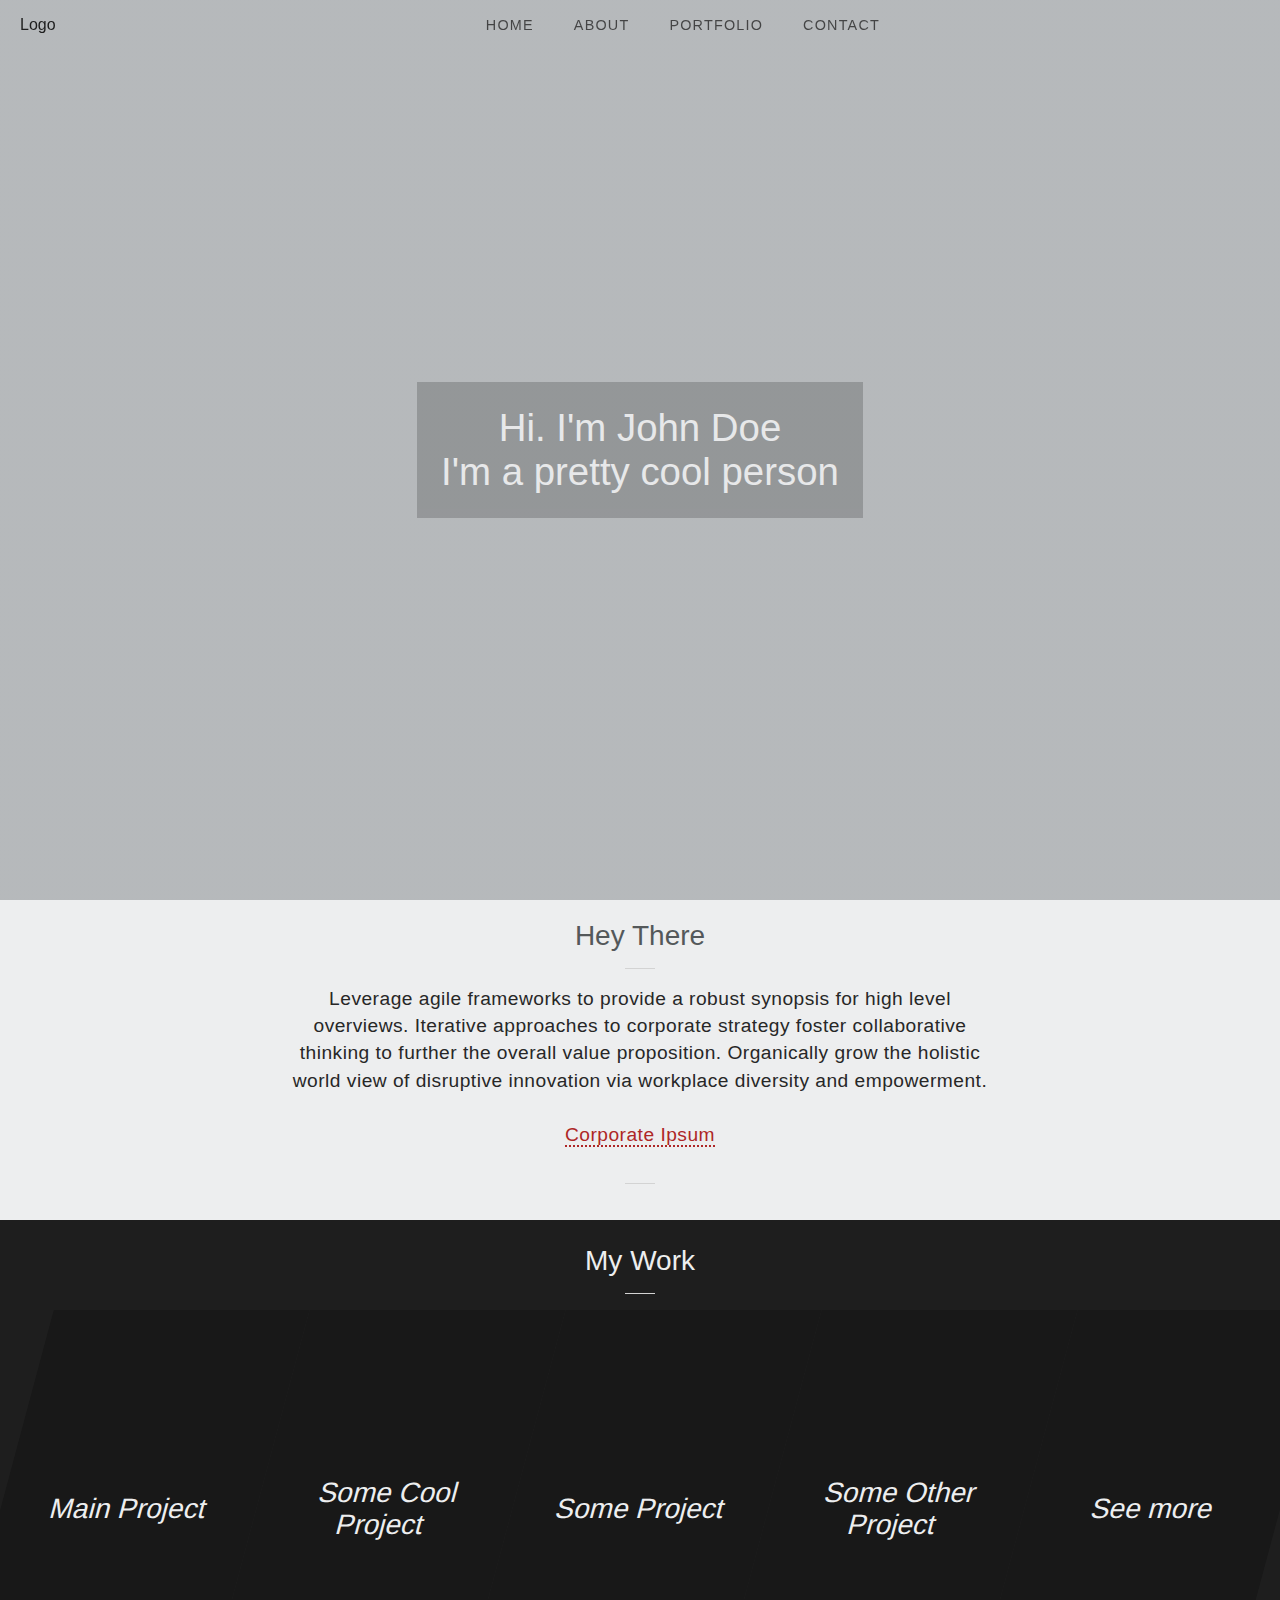
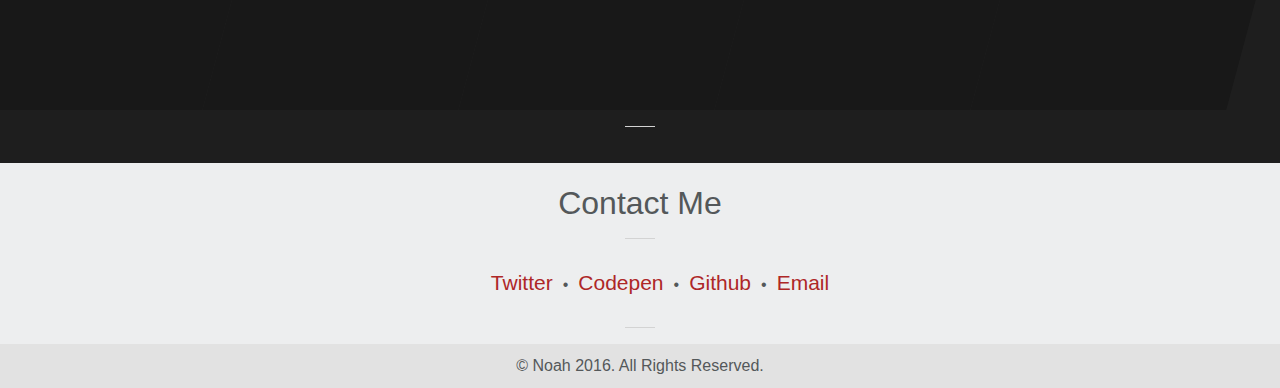
<file: index.html>
<!DOCTYPE html><html><head><meta charset="UTF-8"><link rel="shortcut icon" type="image/png" href="favicon.png"/><title>10k Apart Website</title><meta name="viewport" content="width=device-width, initial-scale=1"><link rel="stylesheet" href="css/style.css"></head><body class="l" data-img="http://goo.gl/kC8RFo"> <div class="n f dark" id="n"><div class="cont f"><input type="checkbox" id="menuinput"><div class="logo">Logo</div><label class="burger" for="menuinput"> <div class="row"></div><div class="row"></div><div class="row"></div></label> <ul class="sv"><li><a href="#header">Home</a></li><li><a href="#about">About</a></li><li><a href="#work">Portfolio</a></li><li><a href="#contact">Contact</a></li></ul><ul class="f"> <li><a href="#header">Home</a></li><li><a href="#about">About</a></li><li><a href="#work">Portfolio</a></li><li><a href="#contact">Contact</a></li></ul> </div></div><div id="header" class="f"> <h1 id="title">Hi. I'm John Doe<br>I'm a pretty cool person</h1></div><div id="about" class="f"><div class="container f"><h1>Hey There</h1> <div class="st"></div><p> Leverage agile frameworks to provide a robust synopsis for high level overviews. Iterative approaches to corporate strategy foster collaborative thinking to further the overall value proposition. Organically grow the holistic world view of disruptive innovation via workplace diversity and empowerment.<br><br><a href="http://goo.gl/8hecB7" target="_blank">Corporate Ipsum</a> </p><div class="st"></div></div></div><div id="work" class="f"> <h1>My Work</h1> <div class="st"></div><ul class="l f" data-img="http://goo.gl/kC8RFo"> <li class="item"> <a href="http://goo.gl/Ps254S" target="_blank"> <div class="i l s" data-img="http://goo.gl/uo2ih2"></div><div class="desc f"><h1 class="s">Main Project</h1> <p>Check out my cool project. Bla bla bla. bla bla bla</p></div></a></li><li class="item"> <a href="http://goo.gl/Ps254S" target="_blank"><div class="i l s" data-img="http://goo.gl/D2SNpd"></div><div class="desc f"><h1 class="s">Some Cool Project</h1><p>Check out my cool project. Bla bla bla. bla bla bla</p></div></a></li><li class="item"><a href="http://goo.gl/Ps254S" target="_blank"> <div class="i l s" data-img="http://goo.gl/uo2ih2"></div><div class="desc f"><h1 class="s">Some Project</h1><p>Check out my cool project. Bla bla bla. bla bla bla</p></div></a> </li><li class="item"><a href="http://goo.gl/Ps254S" target="_blank"> <div class="i l s" data-img="http://goo.gl/D2SNpd"></div><div class="desc f"><h1 class="s">Some Other Project</h1><p>Check out my cool project. Bla bla bla. bla bla bla</p></div></a></li><li class="item"><a href="http://goo.gl/Ps254S" target="_blank"> <div class="i l s" data-img="http://goo.gl/uo2ih2"></div><div class="desc f"> <h1 class="s">See more</h1><p>Check out my cool project. Bla bla bla. bla bla bla</p></div></a></li></ul><div class="st"></div></div><div id="contact" class="f"> <h1>Contact Me</h1><div class="st"></div><ul> <li><a href="http://goo.gl/x94NhU" target="_blank">Twitter</a></li>•<li><a href="http://goo.gl/jb6Njz" target="_blank">Codepen</a></li>•<li><a href="http://goo.gl/8sH3he" target="_blank">Github</a></li>•<li><a href="mailto:noahzgames@gmail.com" target="_blank">Email</a></li></ul> <div class="st"></div></div><div class="footer f"> <p>© Noah 2016. All Rights Reserved.</p></div><script src="js/index.js"></script></body></html>
</file>
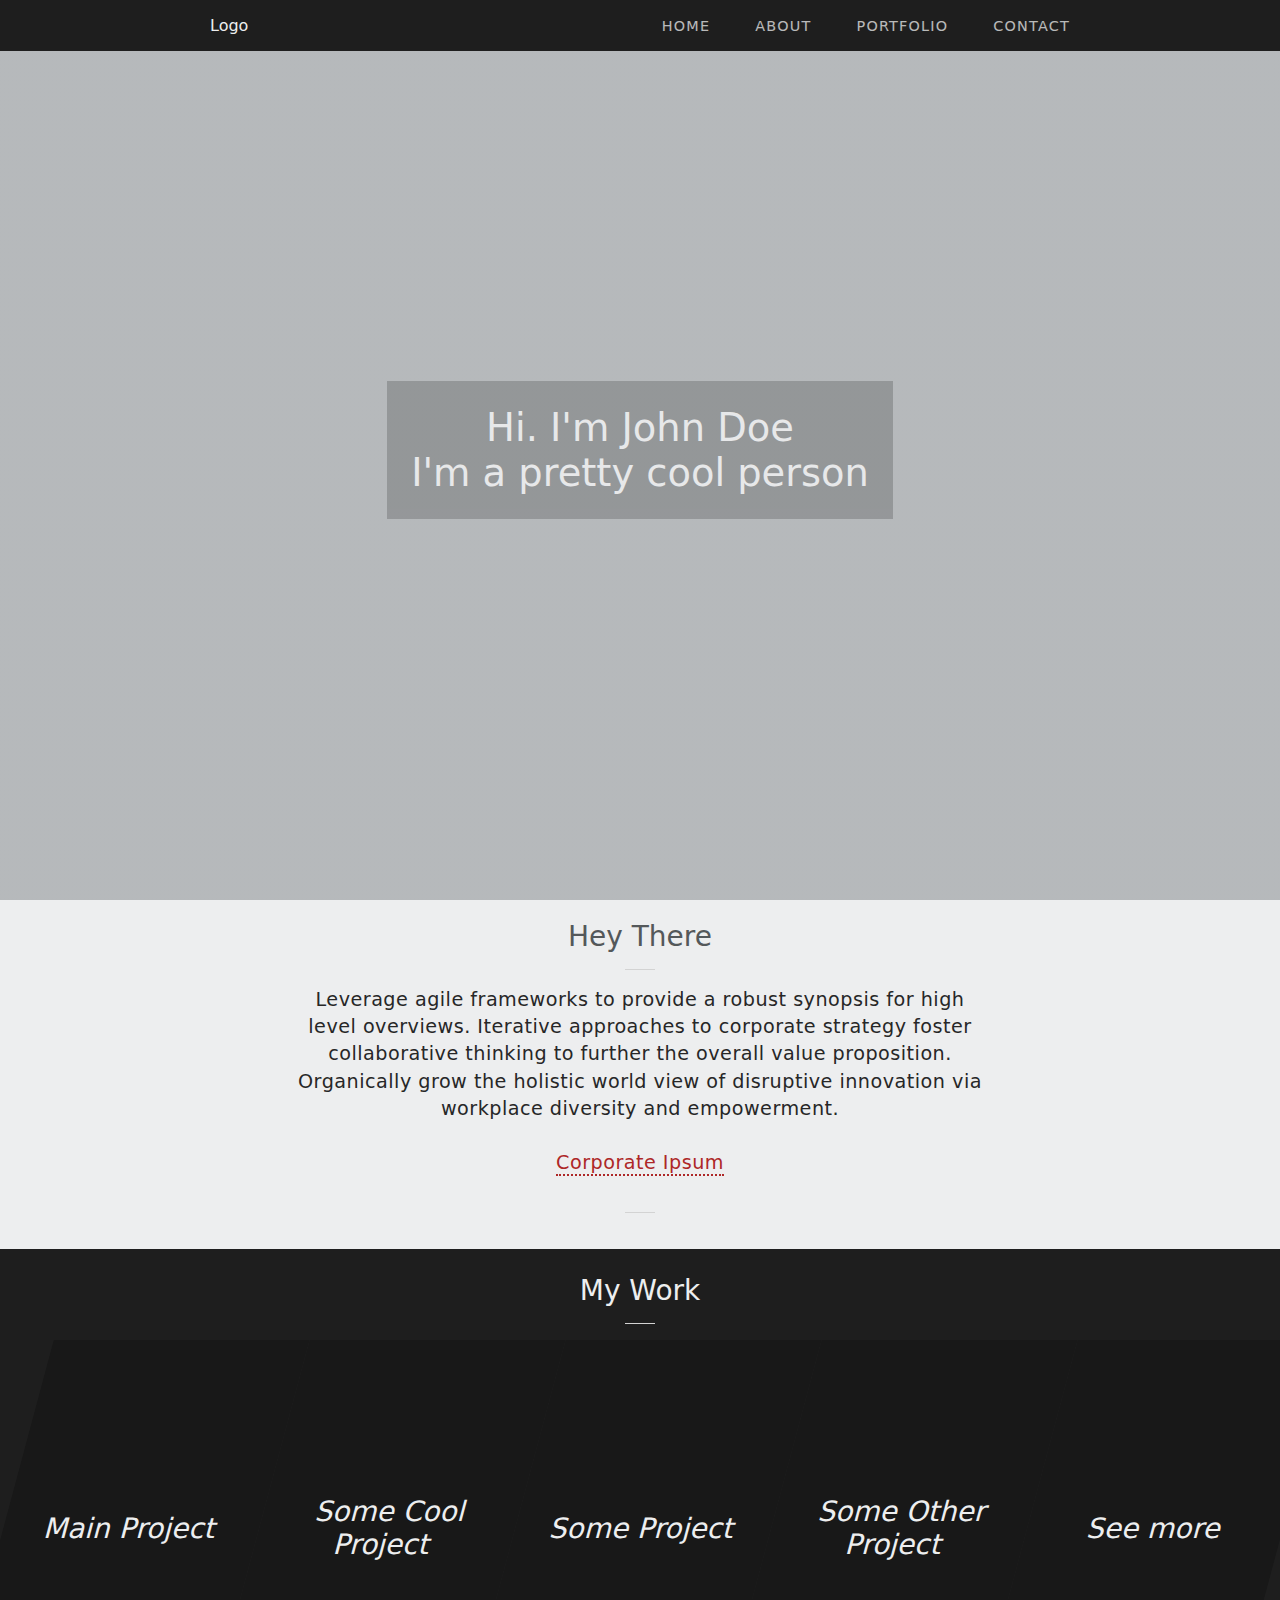
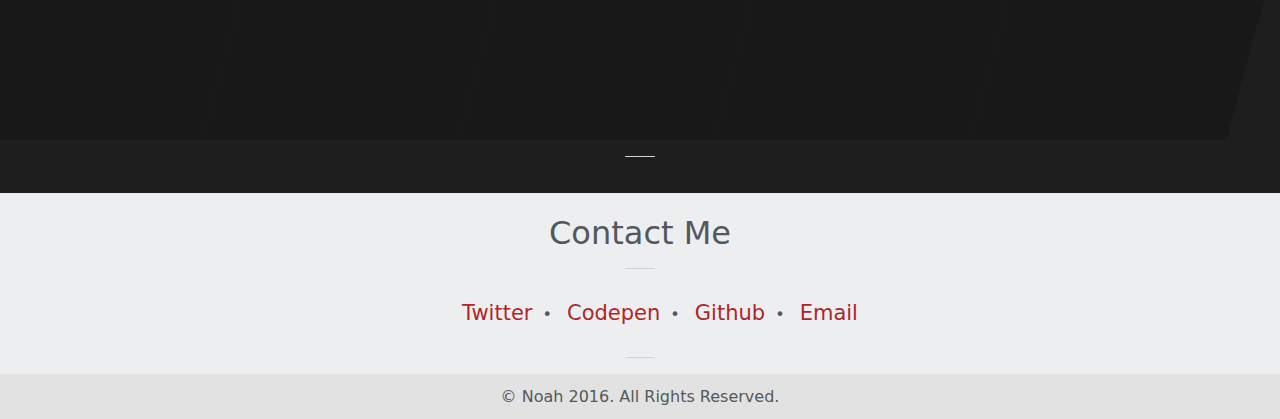
<file: source/index.html>
<!DOCTYPE html>
<html>
    <head>
        <meta charset="UTF-8">
        <link rel="shortcut icon" type="image/png" href="favicon.png" />

        <title>10k Apart Website</title>

        <meta name="viewport" content="width=device-width, initial-scale=1">
        
        <link rel="stylesheet" href="css/style.css">
    </head>
    <body class="l" data-img="http://goo.gl/kC8RFo">
        <div class="n f dark" id="n">
            <div class="cont f">
                <input type="checkbox" id="menuinput">
                <div class="logo">Logo</div>
                <label class="burger" for="menuinput">
                    <div class="row"></div>
                    <div class="row"></div>
                    <div class="row"></div>
                </label>
                <ul class="sv">
                    <li><a href="#header">Home</a></li>
                    <li><a href="#about">About</a></li>
                    <li><a href="#work">Portfolio</a></li>
                    <li><a href="#contact">Contact</a></li>
                </ul>
                <ul class="f">
                    <li><a href="#header">Home</a></li>
                    <li><a href="#about">About</a></li>
                    <li><a href="#work">Portfolio</a></li>
                    <li><a href="#contact">Contact</a></li>
                </ul>
            </div>
        </div>
        <div id="header" class="f">
            <h1 id="title">Hi. I'm John Doe<br>I'm a pretty cool person</h1></div>
        <div id="about" class="f">
            <div class="container f">
                <h1>Hey There</h1>
                <div class="st"></div>
                <p> Leverage agile frameworks to provide a robust synopsis for high level overviews. Iterative approaches to corporate strategy foster collaborative thinking to further the overall value proposition. Organically grow the holistic world view of disruptive innovation via workplace diversity and empowerment.
                    <br>
                    <br><a href="http://goo.gl/8hecB7" target="_blank">Corporate Ipsum</a> </p>
                <div class="st"></div>
            </div>
        </div>
        <div id="work" class="f">
            <h1>My Work</h1>
            <div class="st"></div>
            <ul class="l f" data-img="http://goo.gl/kC8RFo">
                <li class="item">
                    <a href="http://goo.gl/Ps254S" target="_blank">
                        <div class="i l s" data-img="http://goo.gl/uo2ih2"></div>
                        <div class="desc f">
                            <h1 class="s">Main Project</h1>
                            <p>Check out my cool project. Bla bla bla. bla bla bla</p>
                        </div>
                    </a>
                </li>
                <li class="item">
                    <a href="http://goo.gl/Ps254S" target="_blank">
                        <div class="i l s" data-img="http://goo.gl/D2SNpd"></div>
                        <div class="desc f">
                            <h1 class="s">Some Cool Project</h1>
                            <p>Check out my cool project. Bla bla bla. bla bla bla</p>
                        </div>
                    </a>
                </li>
                <li class="item">
                    <a href="http://goo.gl/Ps254S" target="_blank">
                        <div class="i l s" data-img="http://goo.gl/uo2ih2"></div>
                        <div class="desc f">
                            <h1 class="s">Some Project</h1>
                            <p>Check out my cool project. Bla bla bla. bla bla bla</p>
                        </div>
                    </a>
                </li>
                <li class="item">
                    <a href="http://goo.gl/Ps254S" target="_blank">
                        <div class="i l s" data-img="http://goo.gl/D2SNpd"></div>
                        <div class="desc f">
                            <h1 class="s">Some Other Project</h1>
                            <p>Check out my cool project. Bla bla bla. bla bla bla</p>
                        </div>
                    </a>
                </li>
                <li class="item">
                    <a href="http://goo.gl/Ps254S" target="_blank">
                        <div class="i l s" data-img="http://goo.gl/uo2ih2"></div>
                        <div class="desc f">
                            <h1 class="s">See more</h1>
                            <p>Check out my cool project. Bla bla bla. bla bla bla</p>
                        </div>
                    </a>
                </li>
            </ul>
            <div class="st"></div>
        </div>
        <div id="contact" class="f">
            <h1>Contact Me</h1>
            <div class="st"></div>
            <ul>
                <li><a href="http://goo.gl/x94NhU" target="_blank">Twitter</a></li>•
                <li><a href="http://goo.gl/jb6Njz" target="_blank">Codepen</a></li>•
                <li><a href="http://goo.gl/8sH3he" target="_blank">Github</a></li>•
                <li><a href="mailto:noahzgames@gmail.com" target="_blank">Email</a></li>
            </ul>
            <div class="st"></div>
        </div>
        <div class="footer f">
            <p>© Noah 2016. All Rights Reserved.</p>
        </div>
        <script src="js/index.js"></script>
    </body>
</html>
</file>
<file: css/style.css>
@import https://fonts.googleapis.com/css?family=Raleway:200,300,400;*,:after,:before{box-sizing:border-box}::-moz-selection{color:#000;background:lightgray}::selection{color:#000;background:lightgray}body{font-family:'Raleway',sans-serif;margin:0;height:100vh;background-attachment:fixed!important}.f{display:-webkit-box;display:-webkit-flex;display:-ms-flexbox;display:flex;-webkit-box-pack:center;-webkit-justify-content:center;-ms-flex-pack:center;justify-content:center;-webkit-box-align:center;-webkit-align-items:center;-ms-flex-align:center;align-items:center;-webkit-box-orient:vertical;-webkit-box-direction:normal;-webkit-flex-direction:column;-ms-flex-direction:column;flex-direction:column}.container{width:80%;padding-right:15px;padding-left:15px;margin-right:auto;margin-left:auto}.st{background:#d3d3d3;width:30px;height:1px;margin:1rem auto}.n{position:fixed;top:0;left:0;right:0;z-index:99;color:#1e1e1e;transition:400ms ease}.n.dark{background:#1e1e1e;color:#EDEEEF}.n .cont{max-width:900px;width:100%;-webkit-box-orient:horizontal;-webkit-box-direction:normal;-webkit-flex-direction:row;-ms-flex-direction:row;flex-direction:row;-webkit-box-pack:justify;-webkit-justify-content:space-between;-ms-flex-pack:justify;justify-content:space-between}.n .logo{display:inline-block;margin-left:20px}.n ul{display:inline-block;list-style-type:none;padding:0;-webkit-box-orient:horizontal;-webkit-box-direction:normal;-webkit-flex-direction:row;-ms-flex-direction:row;flex-direction:row;margin:16px 0}.n ul li{display:inline-block}.n ul li a{color:inherit;text-decoration:none;letter-spacing:1.2px;padding:17px 10px;opacity:.75;text-transform:uppercase;font-size:.9rem;margin:0 10px}.n ul li a:hover{color:#606470}.n #menuinput{display:none}.n .burger{z-index:9;width:25px;height:30px;margin-right:20px;display:none;transition:300ms ease;transition-delay:90ms}.n .burger .row{width:25px;height:1px;margin:6px 0;background:#1e1e1e;transition:300ms ease-in-out}.n.dark .burger .row{background:#fff}.n .sv{display:none;position:absolute;top:0;right:0;height:100vh;width:200px;padding-top:60px;margin:0;background:#1e1e1e;box-shadow:0 10px 20px rgba(0,0,0,0.19),0 6px 6px rgba(0,0,0,0.23);transform:translateX(200px);transition:400ms ease}.n .sv li{display:block;color:#fff;padding:10px 0}#menuinput:checked ~ .burger{transform:translateX(-140px)}#menuinput:checked ~ .burger .row{background:#fff}#menuinput:checked ~ .burger .row:nth-child(1){transform:rotate(45deg) translateY(9px)}#menuinput:checked ~ .burger .row:nth-child(2){opacity:0}#menuinput:checked ~ .burger .row:nth-child(3){transform:rotate(-45deg) translateY(-10px)}#menuinput:checked ~ .sv{transform:translateX(0px)}#header{position:relative;height:100vh;width:100%;background:-webkit-linear-gradient(rgba(13,23,31,0.3),rgba(13,23,31,0.3));background:linear-gradient(rgba(13,23,31,0.3),rgba(13,23,31,0.3));background-size:cover;background-attachment:fixed}#header h1{font-size:2.4rem;font-weight:lighter;color:#edeeef;opacity:.9;text-align:center;padding:1.5rem;background:rgba(0,0,0,0.2)}#about{background:#edeeef}#about h1{color:#54585A;font-weight:400;font-size:28px;margin-bottom:0;margin-top:20px;text-align:center}#about .container{padding-bottom:20px}#about p{text-align:center;color:#272727;letter-spacing:.03rem;line-height:1.7rem;font-size:1.2rem;margin-top:0;max-width:700px}#about a{color:#AE2727;text-decoration:none;border-bottom:2px dotted #AE2727;cursor:pointer}#about a:hover{border-bottom:2px solid #AE2727}#work{background:#1e1e1e;padding-bottom:20px}#work h1{margin:0;padding:25px;padding-bottom:0;color:#EDEEEF;font-size:28px;font-weight:400;text-align:center}#work ul{-webkit-box-orient:horizontal;-webkit-box-direction:normal;-webkit-flex-direction:row;-ms-flex-direction:row;flex-direction:row;-webkit-box-pack:center;-webkit-justify-content:center;-ms-flex-pack:center;justify-content:center;-webkit-box-align:center;-webkit-align-items:center;-ms-flex-align:center;align-items:center;-webkit-flex-wrap:wrap;-ms-flex-wrap:wrap;flex-wrap:wrap;list-style-type:none;width:100%;padding:0;margin:0;overflow-x:hidden}#work ul .item{display:block;position:relative;width:20%;height:400px;transform:skew(-15deg);overflow:hidden;cursor:pointer;transition:400ms ease-in-out}#work ul .item .i{display:block;position:absolute;top:0;bottom:0;left:0;right:0;background-size:cover;width:144%;height:100%;transform:skew(15deg);left:-22%}#work ul .item .desc{background:rgba(0,0,0,0.2);width:100%;height:100%;position:absolute;display:-webkit-box;display:-webkit-flex;display:-ms-flexbox;display:flex;-webkit-box-align:center;-webkit-align-items:center;-ms-flex-align:center;align-items:center;-webkit-box-pack:center;-webkit-justify-content:center;-ms-flex-pack:center;justify-content:center;-webkit-box-orient:vertical;-webkit-box-direction:normal;-webkit-flex-direction:column;-ms-flex-direction:column;flex-direction:column;color:#EDEEEF;transition:300ms ease}#work ul .item:hover .desc{background:rgba(0,0,0,0.6)}#work ul .item .desc h1{transform:translateY(20px);transition:300ms ease}#work ul .item:hover .desc h1{transform:translateY(0px)}#work ul .item .desc p{width:80%;opacity:0;transform:translateY(20px);text-align:center;transition:300ms ease}#work ul .item:hover .desc p{opacity:1;transform:translateY(0px)}#work .s{transform:skew(15deg)}#contact{background:#EDEEEF;color:#54585A}#contact h1{font-weight:400;margin-bottom:0}#contact ul{list-style-type:none}#contact ul li{display:inline-block;padding:0 10px}#contact ul li a{color:#AE2727;text-decoration:none;font-size:21px}#contact ul li a:hover{border-bottom:2px dotted #AE2727}.footer{background:#e2e2e2}.footer p{color:#54585A;margin:13px 0}@media (max-width: 768px){#work ul .item{transform:skew(0deg);width:50%}#work ul .item .i{transform:skew(0deg)}#work .s{transform:skew(0deg)}#work ul .item:nth-child(1){width:100%}#work ul .item .desc{background:rgba(0,0,0,0.6)}#work ul .item .desc h1{transform:translateY(0px)}#work ul .item .desc p{opacity:1;transform:translateY(0px)}}@media (max-width: 535px){.n ul{display:none}.n .burger{display:block}.n .sv{display:block}}
</file>
<file: source/css/style.css>
*,
:after,
:before {
    box-sizing: border-box
}

::-moz-selection {
    color: #000;
    background: lightgray
}

::selection {
    color: #000;
    background: lightgray
}

body {
    font-family: "Segoe UI", Frutiger, "Frutiger Linotype", "Dejavu Sans", "Helvetica Neue", Arial, sans-serif;
    margin: 0;
    height: 100vh;
    background-attachment: fixed!important
}

.f {
    display: -webkit-box;
    display: -webkit-flex;
    display: -ms-flexbox;
    display: flex;
    -webkit-box-pack: center;
    -webkit-justify-content: center;
    -ms-flex-pack: center;
    justify-content: center;
    -webkit-box-align: center;
    -webkit-align-items: center;
    -ms-flex-align: center;
    align-items: center;
    -webkit-box-orient: vertical;
    -webkit-box-direction: normal;
    -webkit-flex-direction: column;
    -ms-flex-direction: column;
    flex-direction: column
}

.container {
    width: 80%;
    padding-right: 15px;
    padding-left: 15px;
    margin-right: auto;
    margin-left: auto
}

.st {
    background: #d3d3d3;
    width: 30px;
    height: 1px;
    margin: 1rem auto
}

.n {
    position: fixed;
    top: 0;
    left: 0;
    right: 0;
    z-index: 99;
    color: #1e1e1e;
    transition: 400ms ease
}

.n.dark {
    background: #1e1e1e;
    color: #EDEEEF
}

.n .cont {
    max-width: 900px;
    width: 100%;
    -webkit-box-orient: horizontal;
    -webkit-box-direction: normal;
    -webkit-flex-direction: row;
    -ms-flex-direction: row;
    flex-direction: row;
    -webkit-box-pack: justify;
    -webkit-justify-content: space-between;
    -ms-flex-pack: justify;
    justify-content: space-between
}

.n .logo {
    display: inline-block;
    margin-left: 20px
}

.n ul {
    display: inline-block;
    list-style-type: none;
    padding: 0;
    -webkit-box-orient: horizontal;
    -webkit-box-direction: normal;
    -webkit-flex-direction: row;
    -ms-flex-direction: row;
    flex-direction: row;
    margin: 16px 0
}

.n ul li {
    display: inline-block
}

.n ul li a {
    color: inherit;
    text-decoration: none;
    letter-spacing: 1.2px;
    padding: 17px 10px;
    opacity: .75;
    text-transform: uppercase;
    font-size: .9rem;
    margin: 0 10px
}

.n ul li a:hover {
    color: #606470
}

.n #menuinput {
    display: none
}

.n .burger {
    z-index: 9;
    width: 25px;
    height: 30px;
    margin-right: 20px;
    display: none;
    transition: 300ms ease;
    transition-delay: 90ms
}

.n .burger .row {
    width: 25px;
    height: 1px;
    margin: 6px 0;
    background: #1e1e1e;
    transition: 300ms ease-in-out
}

.n.dark .burger .row {
    background: #fff
}

.n .sv {
    display: none;
    position: absolute;
    top: 0;
    right: 0;
    height: 100vh;
    width: 200px;
    padding-top: 60px;
    margin: 0;
    background: #1e1e1e;
    box-shadow: 0 10px 20px rgba(0, 0, 0, 0.19), 0 6px 6px rgba(0, 0, 0, 0.23);
    transform: translateX(200px);
    transition: 400ms ease
}

.n .sv li {
    display: block;
    color: #fff;
    padding: 10px 0
}

#menuinput:checked ~ .burger {
    transform: translateX(-140px)
}

#menuinput:checked ~ .burger .row {
    background: #fff
}

#menuinput:checked ~ .burger .row:nth-child(1) {
    transform: rotate(45deg) translateY(9px)
}

#menuinput:checked ~ .burger .row:nth-child(2) {
    opacity: 0
}

#menuinput:checked ~ .burger .row:nth-child(3) {
    transform: rotate(-45deg) translateY(-10px)
}

#menuinput:checked ~ .sv {
    transform: translateX(0px)
}

#header {
    position: relative;
    height: 100vh;
    width: 100%;
    background: linear-gradient(rgba(13, 23, 31, 0.3), rgba(13, 23, 31, 0.3));
    background-size: cover;
    background-attachment: fixed
}

#header h1 {
    font-size: 2.4rem;
    font-weight: lighter;
    color: #edeeef;
    opacity: .9;
    text-align: center;
    padding: 1.5rem;
    background: rgba(0, 0, 0, 0.2)
}

#about {
    background: #edeeef
}

#about h1 {
    color: #54585A;
    font-weight: 400;
    font-size: 28px;
    margin-bottom: 0;
    margin-top: 20px;
    text-align: center
}

#about .container {
    padding-bottom: 20px
}

#about p {
    text-align: center;
    color: #272727;
    letter-spacing: .03rem;
    line-height: 1.7rem;
    font-size: 1.2rem;
    margin-top: 0;
    max-width: 700px
}

#about a {
    color: #AE2727;
    text-decoration: none;
    border-bottom: 2px dotted #AE2727;
    cursor: pointer
}

#about a:hover {
    border-bottom: 2px solid #AE2727
}

#work {
    background: #1e1e1e;
    padding-bottom: 20px
}

#work h1 {
    margin: 0;
    padding: 25px;
    padding-bottom: 0;
    color: #EDEEEF;
    font-size: 28px;
    font-weight: 400;
    text-align: center
}

#work ul {
    -webkit-box-orient: horizontal;
    -webkit-box-direction: normal;
    -webkit-flex-direction: row;
    -ms-flex-direction: row;
    flex-direction: row;
    -webkit-box-pack: center;
    -webkit-justify-content: center;
    -ms-flex-pack: center;
    justify-content: center;
    -webkit-box-align: center;
    -webkit-align-items: center;
    -ms-flex-align: center;
    align-items: center;
    -webkit-flex-wrap: wrap;
    -ms-flex-wrap: wrap;
    flex-wrap: wrap;
    list-style-type: none;
    width: 100%;
    padding: 0;
    margin: 0;
    overflow-x: hidden
}

#work ul .item {
    display: block;
    position: relative;
    width: 20%;
    height: 400px;
    transform: skew(-15deg);
    overflow: hidden;
    cursor: pointer;
    transition: 400ms ease-in-out
}

#work ul .item .i {
    display: block;
    position: absolute;
    top: 0;
    bottom: 0;
    left: 0;
    right: 0;
    background-size: cover;
    width: 144%;
    height: 100%;
    transform: skew(15deg);
    left: -22%
}

#work ul .item .desc {
    background: rgba(0, 0, 0, 0.2);
    width: 100%;
    height: 100%;
    position: absolute;
    -webkit-box-orient: vertical;
    -webkit-box-direction: normal;
    -webkit-flex-direction: column;
    -ms-flex-direction: column;
    flex-direction: column;
    color: #EDEEEF;
    transition: 300ms ease
}

#work ul .item:hover .desc {
    background: rgba(0, 0, 0, 0.6)
}

#work ul .item .desc h1 {
    transform: translateY(20px);
    transition: 300ms ease
}

#work ul .item:hover .desc h1 {
    transform: translateY(0px)
}

#work ul .item .desc p {
    width: 80%;
    opacity: 0;
    transform: translateY(20px);
    text-align: center;
    transition: 300ms ease
}

#work ul .item:hover .desc p {
    opacity: 1;
    transform: translateY(0px)
}

#work .s {
    transform: skew(15deg)
}

#contact {
    background: #EDEEEF;
    color: #54585A
}

#contact h1 {
    font-weight: 400;
    margin-bottom: 0
}

#contact ul {
    list-style-type: none
}

#contact ul li {
    display: inline-block;
    padding: 0 10px
}

#contact ul li a {
    color: #AE2727;
    text-decoration: none;
    font-size: 21px
}

#contact ul li a:hover {
    border-bottom: 2px dotted #AE2727
}

.footer {
    background: #e2e2e2
}

.footer p {
    color: #54585A;
    margin: 13px 0
}

@media (max-width: 768px) {
    #work ul .item {
        transform: skew(0deg);
        width: 50%
    }
    #work ul .item .i {
        transform: skew(0deg)
    }
    #work .s {
        transform: skew(0deg)
    }
    #work ul .item:nth-child(1) {
        width: 100%
    }
    #work ul .item .desc {
        background: rgba(0, 0, 0, 0.6)
    }
    #work ul .item .desc h1 {
        transform: translateY(0px)
    }
    #work ul .item .desc p {
        opacity: 1;
        transform: translateY(0px)
    }
}

@media (max-width: 535px) {
    .n ul {
        display: none
    }
    .n .burger {
        display: block
    }
    .n .sv {
        display: block
    }
}
</file>
